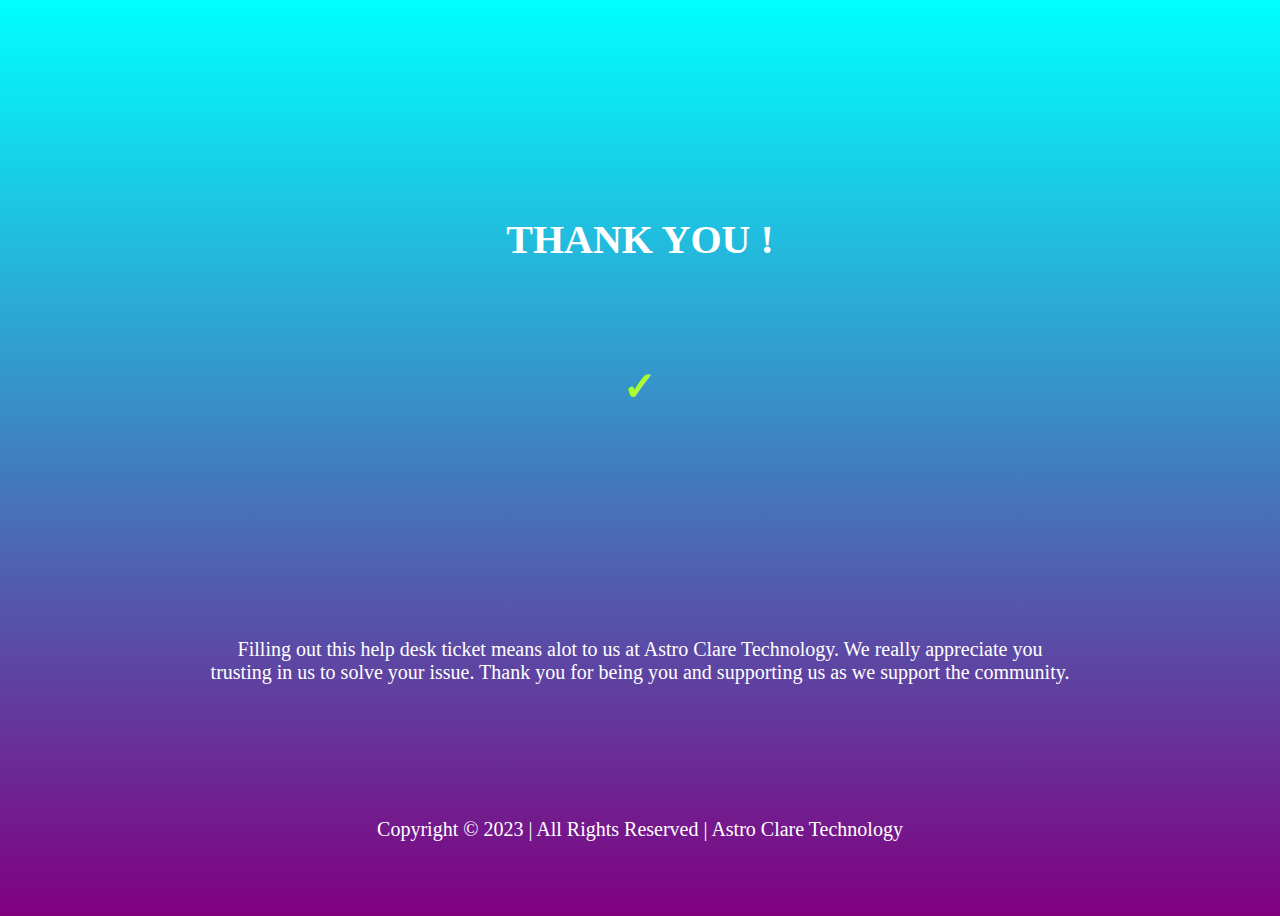
<file: directory/thanks.html>
<!DOCTYPE html>
<html lang="en">
<head>
    <meta charset="UTF-8">
    <meta name="viewport" content="width=device-width, initial-scale=1.0">
    <title>Thank You!</title>
</head>
<body>
    <style>
        body{
            background:linear-gradient(aqua, purple);
            text-align: center;
            font-size: 20px;
            display: grid;
            align-items: center;
            height: 100vh;
            color: white;
            padding-left: 200px;           
            padding-right: 200px;
        }
    </style>
    <p>
        <h1 style="height: 0;"> THANK YOU !</h1>
        <h1 style="height:0; color:greenyellow;">&checkmark;</h1>
    </p>
    <p> Filling out this help desk ticket means alot to us at Astro Clare Technology. We really appreciate you trusting in us to solve your issue.
        Thank you for being you and supporting us as we support the community.
    </p>
    <p>Copyright &copy; 2023 | All Rights Reserved | Astro Clare Technology</p>
</body>
</html>
</file>
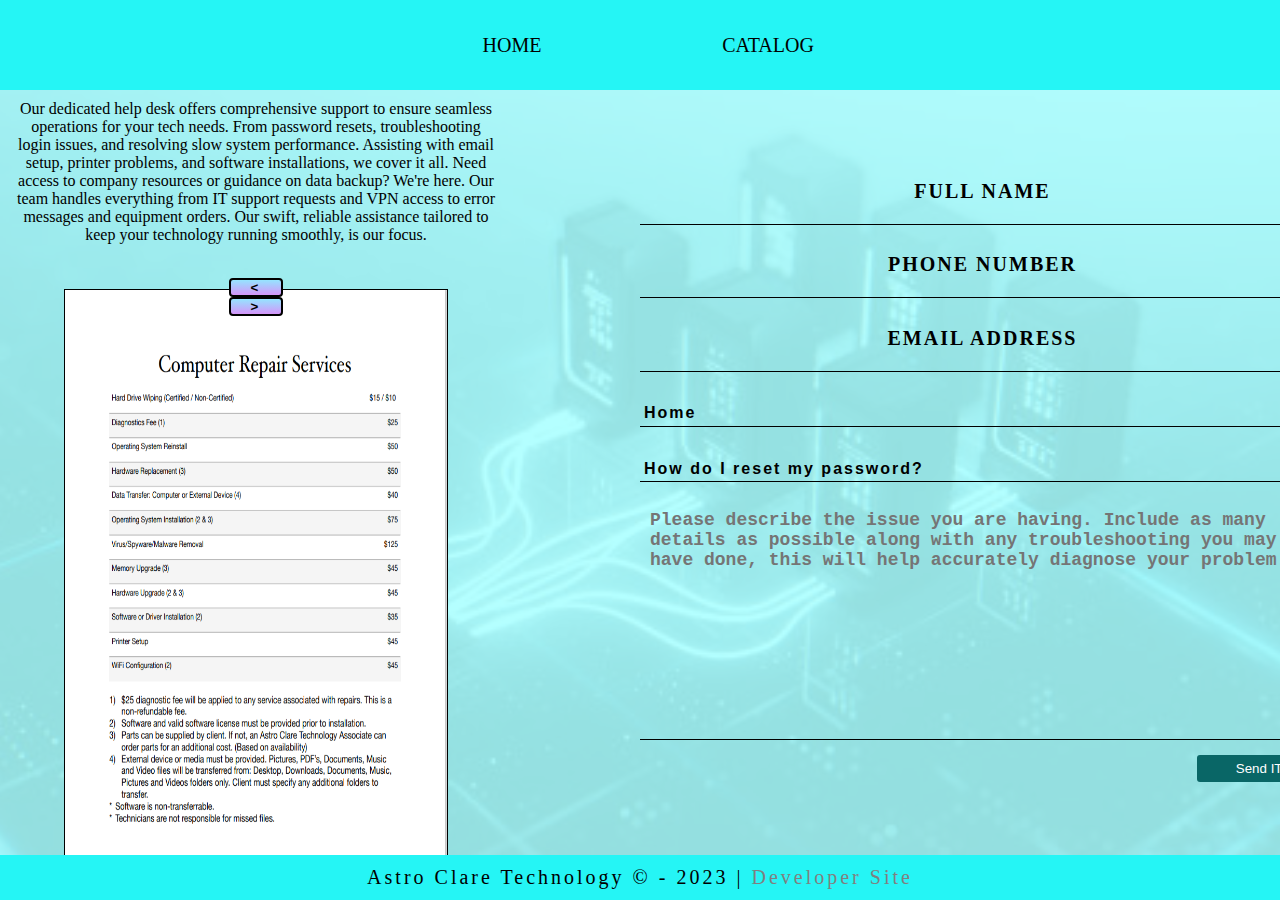
<file: directory/ticket.html>
<!DOCTYPE html>
<html lang="en">
<head>
    <meta charset="UTF-8">
    <meta name="viewport" content="width=device-width, initial-scale=1.0">
    <link rel="shortcut icon" href="images/logonobg.png" type="image/x-icon">
    <link rel="stylesheet" href="/styles/ticket.css">
    <script src="/script/gallery.js" defer></script>
    <title>Astro Clare Tech - Support</title>
</head>
<body>
    <div class="navigation">
        <div class="menu">
            <ul>
                <li><a href="/index.html">home</a></li>
                <li><a href="/images/Astro Clare Technology Catalog.pdf" download> Catalog  </a></li>
            </ul>
        </div>
    </div>
    <div class="ticket-container">
    <div class="ticket-intro-section" id="ticket-intro-sectioon">
        <div class="ticket-intro-section-body" id="ticket-intro-section-body">
            <p>
                Our dedicated help desk offers comprehensive support to ensure seamless operations for your tech needs. From password resets, troubleshooting login issues, and resolving slow system performance. Assisting with email setup, printer problems, and software installations, we cover it all. Need access to company resources or guidance on data backup? We're here. Our team handles everything from IT support requests and VPN access to error messages and equipment orders. Our swift, reliable assistance tailored to keep your technology running smoothly, is our focus.
            </p>
            <div class="view-box">
                <img src="/images/Catalog_1.png" alt="View Image" id="viewImage">
                <br>
                <button id="gallBtn" onclick="prevImage()"> < </button>
                <button id="gallBtn" onclick="nextImage()"> > </button>
            </div>
            <div class="gallery">
                <!-- Add  images for a preview section of what is on screen -->
            </div>
              
        </div>
    </div>
    <div class="ticket-section" id="ticket-section">
        <!-- Inserting a form to submit helpdesk tickets. This is seperate from the contact page in order 
        to better organize the submissions and form formatting.-->
        <form action="https://formsubmit.co/9f8194077bbeda9f2e0c5781f3dfa665" method="post">
            <!-- Adding a few input attributes from the form submisson website for some back end information and front end for the customer.-->
            <input type="hidden" name="_subject" value="New Help Desk Ticket !">
            <input type="hidden" name="_next" value="astroclaretechnology.github.io/directory/thanks.html">
            <!-- Fist I want to gather: name, phone, email, company/location base.-->
            <label for="full-name">Full Name<input type="text" name="full-name" id="name" required></label>
            <label for="contact-number">Phone Number<input type="tel" name="contact-number" id="number" required></label>
            <label for="email">Email Address<input type="email" name="email" id="email" required></label>
            <select name="establishment" id="establishment" required>
                <option value="Home">Home</option>
                <option value="Business">Business</option>
                <option value="Other">Other</option>
            </select>
            <!-- Secondly, I want the customer to select the issue they are having and explain in detail.-->
            <select name="service-need" id="service-need" required>
                <option value="How do I reset my password?">How do I reset my password?</option>
                <option value="I can't log in. What should I do">I can't log in. What should I do?</option>
                <option value="How do I connect to the Wi-Fi?">How do I connect to the Wi-Fi?</option>
                <option value="My computer is slow. Can you help?">My computer is slow. Can you help?</option>
                <option value="I'm having trouble accessing my email.">I'm having trouble accessing my email.</option>
                <option value="How do I set up email on my phone?">How do I set up email on my phone?</option>
                <option value="What antivirus software do we use?">What antivirus software do we use?</option>
                <option value="My printer isn't working. What should I check?">My printer isn't working. What should I check?</option>
                <option value="Can you help me install software?">Can you help me install software?</option>
                <option value="I accidentally deleted a file. Can it be recovered?">I accidentally deleted a file. Can it be recovered?</option>
                <option value="How do I update my software?">How do I update my software?</option>
                <option value="I'm locked out of my account. How can I regain access?">I'm locked out of my account. How can I regain access?</option>
                <option value="My screen is frozen. What should I do?">My screen is frozen. What should I do?</option>
                <option value="How do I access my VPN?">How do I access my VPN?</option>
                <option value="I need access to a specific folder.">I need access to a specific folder.</option>
                <option value="What's the best way to back up my data?">What's the best way to back up my data?</option>
                <option value="My computer is showing an error message. What does it mean?">My computer is showing an error message. What does it mean?</option>
                <option value="How can I can I set up a meeting on my companies calendar?">How can I can I set up a meeting on my companies calendar?</option>
                <option value="How can I order new equipment?">How can I order new equipment?</option>
                <option value="I am having trouble with software on my phone. What should I check?">I am having trouble with software on my phone. What should I check?</option>
                <option value=" Other "> Other </option>
            </select>
            <textarea placeholder="Please describe the issue you are having. Include as many details as possible along with any troubleshooting you may have done, this will help accurately diagnose your problem!" name="service-description" id="service-description" cols="30" rows="10" required></textarea>
            <button type="submit"> Send IT! </button>
        </form>
    </div>
    </div>
    <footer><p>Astro Clare Technology &copy; - 2023 | <a href="https://clarebear11.github.io" target="_blank">Developer Site</a></p></footer>
    <script>
        alert("Clicking the Catalog button will download our Catalog. Please save if you do so!")
    </script>
</body>
</html>
</file>
<file: styles/ticket.css>
*{
    padding: 0;
    margin: 0;
    box-sizing: border-box;
    scroll-behavior: smooth;
}
body{
    height: 100vh;
    width: 100%;
    background:url(/images/Helpdesk_BG.jpg) no-repeat;
    background-size: cover;
    background-position: center;
}
/* Navigation bar styling section*/
.navigation{
    height: 10vh;
    width: 100vw;
    background-color: rgb(37, 245, 245);
}
.menu{
    height: 10vh;
    width: 40vw;
    margin: 0 auto;
}
.menu ul{
    height: 10vh;
    width: auto;
    display: flex;
    justify-content: space-evenly;
    align-items: center;
}
.menu ul li{
    list-style-type: none;
    width: 55%;
    text-align: center;
    font-size: 20px;
    text-transform: uppercase;
}
.menu ul li a{
    text-decoration: none;
    color: black;
}
.menu ul svg{
    fill: rgb(223, 77, 101);
    font-size: 24px;
}
/* Ticket Container added to allow a more fluent design option for the catalog html section*/
.ticket-container{
    display: flex;
    background-color: rgba(168, 255, 255, 0.868);
}
.ticket-section{
    height: 90vh;
    width: 50vw;
    align-items: center;
    justify-content: center;
    display: flex;
}
/* Helpdesk Support page styling section */
.ticket-intro-section{
    height: 20vh;
    width: 40vw;
    padding:10px 15px;
    text-align: center;
}
.ticket-intro-section p {
    font-size: 1em;
}
form{
    margin: 0 auto;
    height:70vh;
    width: 30vw;
    display: grid;
}
form label{
    display: grid;
    text-align: center;
    font-weight: bolder;
    letter-spacing: 2px;
    font-size: 20px;
    text-transform: uppercase;
    height: 5vh;
}
form label input{
    background-color: rgba(16, 96, 96, 0);
    border: none;
    outline: none;
    border-bottom: 1px solid black;
}
form select{
    font-size: 16px;
    letter-spacing: 2px;
    font-weight: bold;
    background-color: rgba(16, 96, 96, 0);
    height: 3vh;
    border: none;
    outline: none;
    border-bottom: 1px solid black;
}
form textarea{
    background-color: rgba(16, 96, 96, 0);
    padding:0 10px 0 10px;
    border: none;
    color: black;
    font-size: 18px;
    font-weight: bold;
    outline: none;
    border-bottom: 1px solid black;
}
form button{
    margin-top: 15px;
    width: 10vw;
    height: 3vh;
    border: none;
    outline: none;
    border-radius: 3px;
    cursor: pointer;
    background-color: darkslategray;
    color:white;
    background-color: rgb(9, 102, 102);
    justify-self: right;
}
/* Form styling section */
/* Looking to create a form that is centered in the screen, minimalistic but pops */

footer{
    height: 5vh;
    text-align: center;
    display: flex;
    justify-content: center;
    align-items: center;
    background-color: rgb(37, 245, 245);
    color: rgb(0, 0, 0);
    font-size: 20px;
    letter-spacing: 3px;
    position: fixed;
    width: 100vw;
    top: 50;
    bottom:0;
}
footer a{
    color: rgb(128, 128, 128);
    text-decoration: none;
}
/*Catalog Gallery Styling Section*/

                .gallery {
                  display: flex;
                  flex-wrap: wrap;
                  justify-content: center;
                }
                .gallery img {
                  height: 40px;
                  max-width: 100px;
                  margin: 1px;
                }
                .view-box {
                  margin-top: 45px;
                  text-align: center;
                }
                .view-box img {
                  width: 30vw;
                  height: 65vh;
                  border: 1px solid #000;
                }
                .view-box img:hover{
                    scale: 1.1;
                    transition: all ease-in .3s;
                }
                .view-box button{
                    transform: translateY(-600px);
                    padding-left: 20px;
                    cursor: pointer;
                    font-weight: bold;
                    letter-spacing: 3px;
                    padding-right: 20px;
                    margin: 0 100px 0 100px;
                    text-transform: uppercase;
                    background:linear-gradient(rgb(149, 228, 255),rgb(212, 149, 249));
                    border: 2px solid ;
                    border-radius: 4px;
                }
/* Responsive Design Styling section*/
@media (max-width:1179px) {
 *{
    padding: 0;
    margin: 0;
    box-sizing: border-box;
    scroll-behavior: smooth;
}
body{
    height: 100vh;
    background:none;
    background-size: cover;
    background-position: center;
}
/* Navigation bar styling section*/
.navigation{
    height: 10vh;
    width: 100vw;
    background-color: rgb(37, 245, 245);
}
.menu{
    height: 10vh;
    width: 100vw;
    margin: 0 auto;
}
.menu ul{
    height: 10vh;
    width: 100vw;
    display: flex;
    justify-content: space-evenly;
    align-items: center;
}
.menu ul li{
    list-style-type: none;
    width: 30%;
    text-align: center;
    font-size: 1rem;
    text-transform: uppercase;
}
.menu ul li a{
    text-decoration: none;
    word-spacing: 5px;
    color: black;
}
/* Ticket Container added to allow a more fluent design option for the catalog html section*/
.ticket-container{
    display: block;
    height: 100vh;
    width: 100vw;
    background-color: rgba(168, 255, 255, 0.868);
}
/* Helpdesk Support page styling section */
.ticket-intro-section{
    height: 100vh;
    width: 100vw;
    padding:0px 5px;
    text-align: center;
}
.ticket-intro-section p {
    font-size: 1rem;
    padding: 20px 20px 0px 20px;
}
.gallery {
    display: flex;
    flex-wrap: wrap;
    justify-content: center;
}
.gallery img {
  height: 0px;
  max-width: 0px;
  margin: 0px;
}
.view-box {
  margin-top: 100px;
  height: 50vh;
  text-align: center;
}
.view-box img {
  width: 90vw;
  height: 50vh;
  border: 1px solid #000;
}
.view-box img:hover{
    scale: 1.1;
    transition: all ease-in .3s;
}
.view-box button{
    transform: translateY(30px);
    padding-left: 20px;
    cursor: pointer;
    font-weight: 100;
    letter-spacing: 3px;
    padding-right: 20px;
    margin: 0 30px 0 30px;
    text-transform: uppercase;
    background:linear-gradient(rgb(172, 234, 255),rgb(237, 207, 255));
    border: 1px solid ;
    border-radius: 1px;
    font-size: 1rem;
}
.ticket-section{
    height: 80vh;
    width: 100vw;
    align-items: center;
    justify-content: center;
    display: grid;
}
form{
    margin: 0 auto;
    height:60vh;
    width: 80vw;
    display: grid;
    line-height: 0px;
}
form label{
    display: grid;
    text-align: left;
    font-weight: bold;
    letter-spacing: 2px;
    text-align: center;
    font-size: 1rem;
    text-transform: uppercase;
    height: 4vh;
}
form label input{
    background-color: rgba(16, 96, 96, 0);
    border: none;
    outline: none;
    border-bottom: 1px solid black;
    width: 80vw;
}
form select{
    font-size: .8rem;
    letter-spacing: 2px;
    font-weight: bold;
    width: 80vw;
    background-color: rgba(16, 96, 96, 0);
    height: 3vh;
    border: none;
    outline: none;
    border-bottom: 1px solid black;
}
form textarea{
    background-color: rgba(16, 96, 96, 0);
    padding:0 0 0 0;
    width: 80vw;
    border: none;
    color: black;
    font-size: 1rem;
    font-weight: bold;
    outline: none;
    border-bottom: 1px solid black;
}
form button{
    margin-top: 1px;
    margin-left: 1px;
    height:30px;
    width: 80vw;
    border: none;
    outline: none;
    border-radius: 3px;
    cursor: pointer;
    text-align: center;
    display: flex;
    justify-content: center;
    align-items: center;
    font-size: 1rem;
    padding: 10px 20px 10px 20px;
    color:white;
    background-color: rgb(159, 107, 193);
    justify-self: left;
}
/* Form styling section */
/* Looking to create a form that is centered in the screen, minimalistic but pops */
footer{
    height: 5vh;
    text-align: center;
    display: grid;
    background-color: rgb(37, 245, 245);
    color: rgb(0, 0, 0);
    font-size: 1rem;
    letter-spacing: 2px;
    position: fixed;
    width: 100vw;
    top: 50;
    bottom:0;
}
footer a{
    color: rgb(128, 128, 128);
    text-decoration: none;
}   
}
</file>
